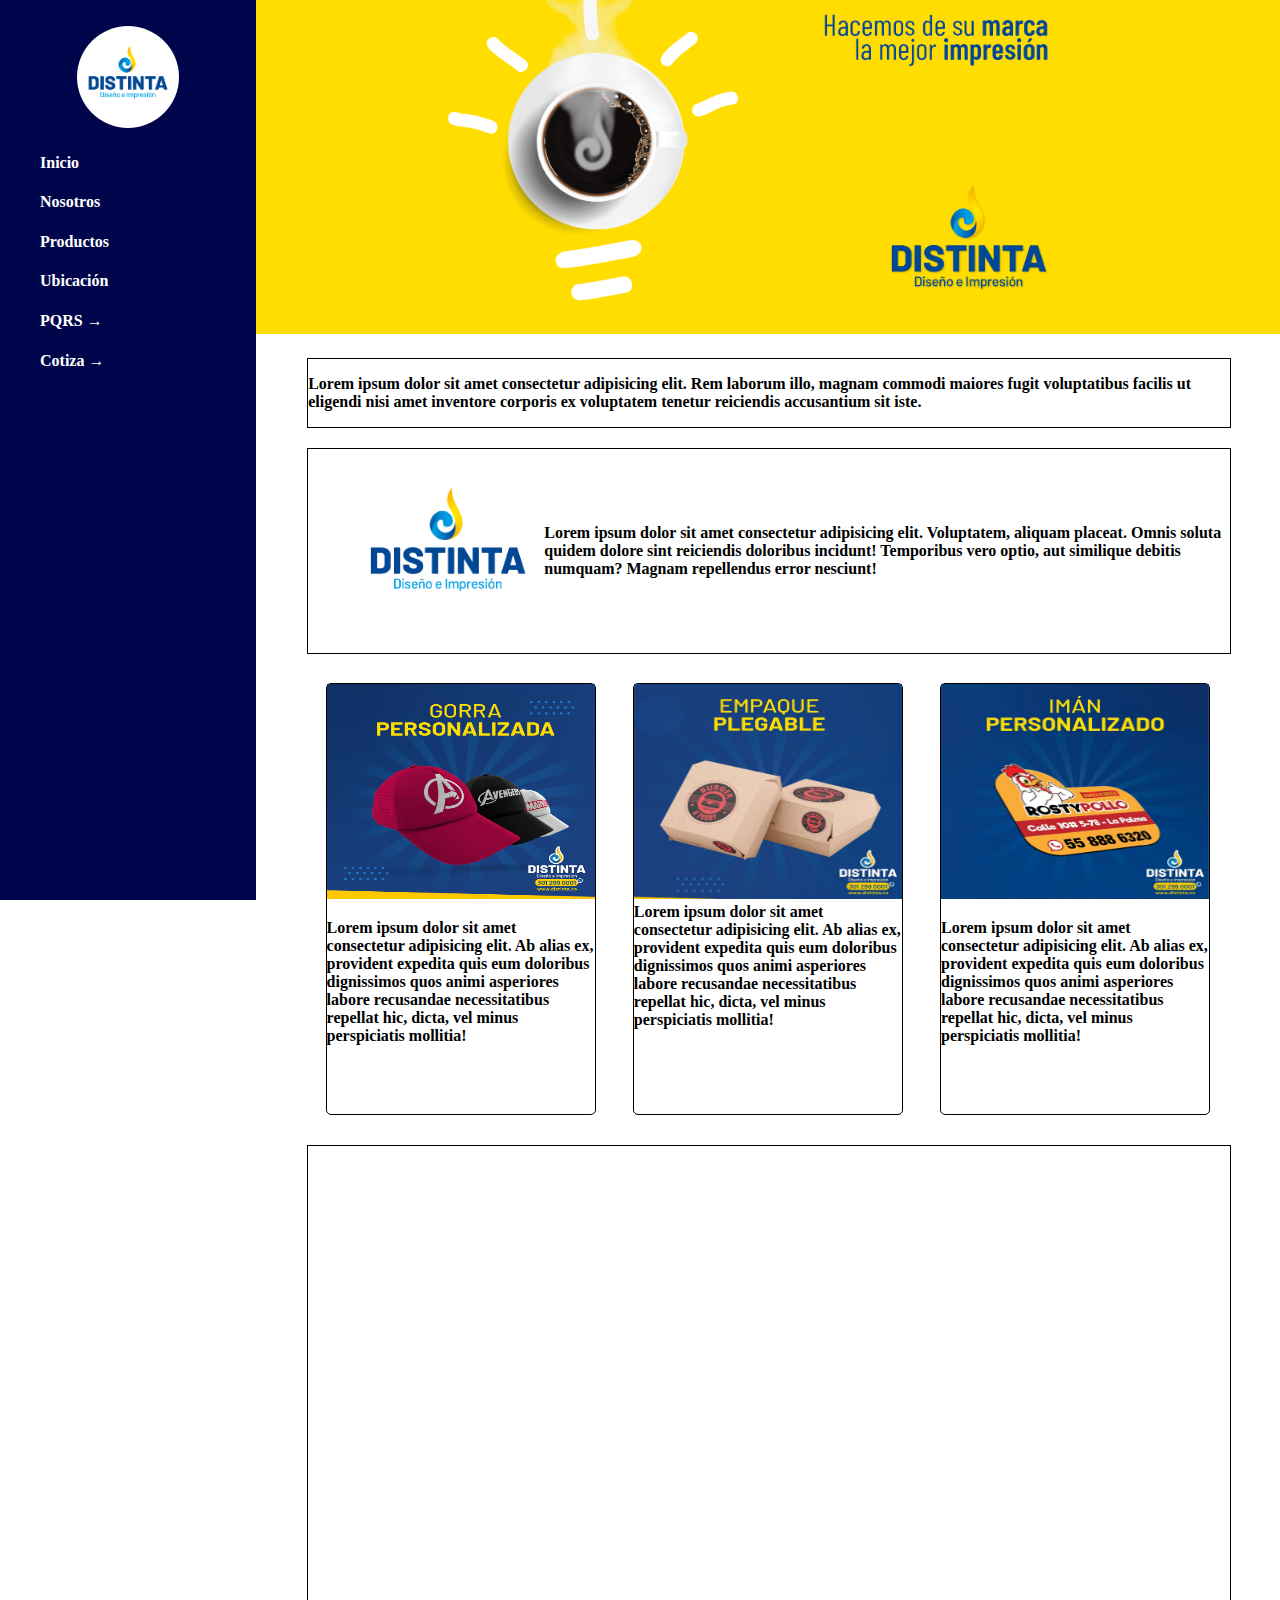
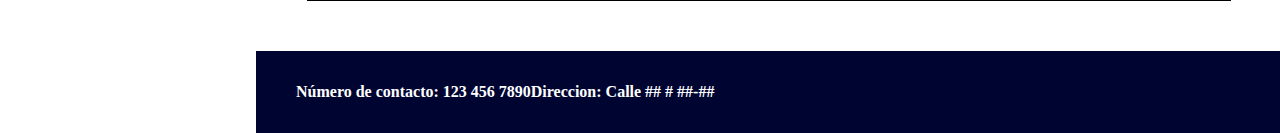
<file: index.html>
<!DOCTYPE html>
<html lang="en">
<head>
    <meta charset="UTF-8">
    <meta http-equiv="X-UA-Compatible" content="IE=edge">
    <meta name="viewport" content="width=device-width, initial-scale=1.0">
    <link rel="stylesheet" href="css/common.css">
    <link rel="stylesheet" href="css/styleIndex.css">
    <title>Document</title>
</head>
<body>
    <header>
        <div id="LogoEmpresa">
            <a href="#"><img class="LogoDistinta" id="LogoDistinta" src="icons/LogoDistinta.png" alt="Imagen Distinta"></a>
        </div>
        <div id="Listado">
            <ul id="Informacion">
                <li id="elementoInfo"><a href="#Inicio">Inicio</a></li>
                <li id="elementoInfo"><a href="#Nosotros">Nosotros</a></li>
                <li id="elementoInfo"><a href="#Productos">Productos</a></li>
                <li id="elementoInfo"><a href="#Ubicacion">Ubicación</a></li>
                <li id="elementoInfo"><a href="formulario.html">PQRS &RightArrow;</a></li>
                <li id="elementoInfo"><a href="Cotizar.html">Cotiza &RightArrow;</a></li>
            </ul>
        </div>
    </header>

    <main>
        <section id="imagenBanner">
            <img src="icons/BannerDistinta.png" alt="Banner Distinta" width="100%">
        </section>
        <section class="mainIndex" id="Inicio">
            <p>Lorem ipsum dolor sit amet consectetur adipisicing elit. Rem laborum illo, magnam commodi maiores fugit voluptatibus facilis ut eligendi nisi amet inventore corporis ex voluptatem tenetur reiciendis accusantium sit iste.</p>
        </section>
        <section class="mainIndex" id="Nosotros">
            <div>
                <img src="icons/LogoDistinta.png" alt="Logo" width="200px" height="200px">
            </div>
            <div>
                <p>Lorem ipsum dolor sit amet consectetur adipisicing elit. Voluptatem, aliquam placeat.
                Omnis soluta quidem dolore sint reiciendis doloribus incidunt! Temporibus vero optio, 
                aut similique debitis numquam? Magnam repellendus error nesciunt!</p>
            </div>
        </section>
        <section class="mainIndex" id="Productos" style="border: none;">
            <article>
                <img src="icons/Producto1.jpg" alt="Producto1">
                <p>
                    Lorem ipsum dolor sit amet consectetur adipisicing elit. Ab alias ex, 
                    provident expedita quis eum doloribus dignissimos quos animi asperiores 
                    labore recusandae necessitatibus repellat hic, dicta, vel minus perspiciatis mollitia!
                </p>
            </article>
            <article>
                <img src="icons/Producto2.jpg" alt="Producto2">
                    Lorem ipsum dolor sit amet consectetur adipisicing elit. Ab alias ex, 
                    provident expedita quis eum doloribus dignissimos quos animi asperiores 
                    labore recusandae necessitatibus repellat hic, dicta, vel minus perspiciatis mollitia!
            </article>
            <article>
                <img src="icons/Producto3.jpg" alt="Producto3">
                <p>
                    Lorem ipsum dolor sit amet consectetur adipisicing elit. Ab alias ex, 
                    provident expedita quis eum doloribus dignissimos quos animi asperiores 
                    labore recusandae necessitatibus repellat hic, dicta, vel minus perspiciatis mollitia!
                </p>
            </article>
        </section>

        <section class="mainIndex" id="Ubicacion">
            <iframe src="https://www.google.com/maps/embed?pb=!1m18!1m12!1m3!1d3943.352272008545!2d-75.88121738521544!3d8.752887193712692!2m3!1f0!2f0!3f0!3m2!1i1024!2i768!4f13.1!3m3!1m2!1s0x8e5a2fe384448dd9%3A0xa0707b02fb0f474e!2sDistinta%20Publicidad!5e0!3m2!1ses!2sco!4v1636866944611!5m2!1ses!2sco" width="100%" height="450" style="border:0;" allowfullscreen="" loading="lazy"></iframe>
        </section>
        <footer>
            <ul>
                <li><p>Número de contacto: 123 456 7890</p></li>
                <li><p>Direccion: Calle ## # ##-##</p></li>
            </ul>
        </footer>
    </main>

    
</body>
</html>
</file>
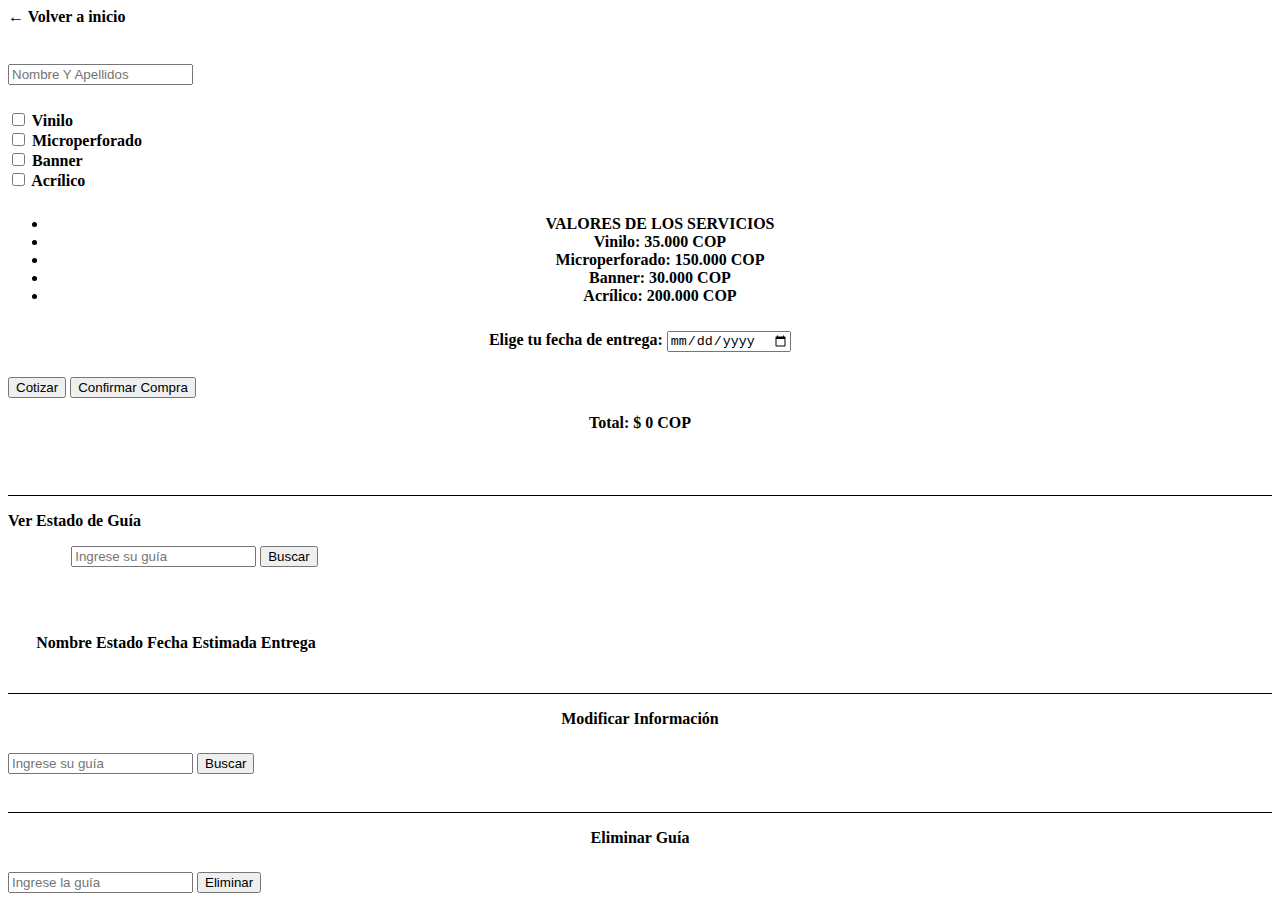
<file: Cotizar.html>
<!DOCTYPE html>
<html lang="en">
<head>
    <meta charset="UTF-8">
    <meta http-equiv="X-UA-Compatible" content="IE=edge">
    <meta name="viewport" content="width=device-width, initial-scale=1.0">
    <title>Document</title>
    <link rel="stylesheet" href="css/common.css">
    <link href="https://cdn.jsdelivr.net/npm/bootstrap@5.1.3/dist/css/bootstrap.min.css" rel="stylesheet" integrity="sha384-1BmE4kWBq78iYhFldvKuhfTAU6auU8tT94WrHftjDbrCEXSU1oBoqyl2QvZ6jIW3" crossorigin="anonymous">
    <link rel="stylesheet" href="css/common.css">
</head>
<body>
    <a href="index.html" id="back">&leftarrow; Volver a inicio</a>
    <main>
        <!--SECCIÓN DEL POST O DE CREAR-->
        <div class="container" style="margin-top: 3%;">
            <div class="row justify-content-center">
                <div class="col-10">
                    <input class="form-control" type="text" name="nombre" id="nombre" placeholder="Nombre Y Apellidos">
                </div>
            </div>

            <div class="row justify-content-center" style="margin-top: 2%;">
                <div class="col-9 input-group-text">
                    <div class="col-2">
                        <input class="form-check-input mt-0" type="checkbox" name="vinilo" id="Vinilo">
                        <label for="vinilo">Vinilo </label>
                    </div>
                    <div class="col-2">
                        <input class="form-check-input mt-0" type="checkbox" name="microperforado" id="Microperforado">
                        <label for="microperforado">Microperforado</label>
                    </div>
                    <div class="col-2">
                        <input class="form-check-input mt-0" type="checkbox" name="banner" id="Banner">
                        <label for="banner">Banner</label>
                    </div>
                    <div class="col-2">
                        <input class="form-check-input mt-0" type="checkbox" name="acrilico" id="Acrílico">
                        <label for="acrilico">Acrílico</label>
                    </div>
                </div>
            </div>
            

            <div class="row justify-content-center" style="margin-top: 2%; text-align: center;">
                    <ul class="list-group col-10">
                        <li class="list-group-item"><strong>VALORES DE LOS SERVICIOS</strong></li>
                        <li class="list-group-item">Vinilo: 35.000 COP</li>
                        <li class="list-group-item">Microperforado: 150.000 COP</li>
                        <li class="list-group-item">Banner: 30.000 COP</li>
                        <li class="list-group-item">Acrílico: 200.000 COP</li>
                    </ul>
            </div>
            
            <div id="row justify-content-center" style="margin-top: 2%; text-align: center;">
                <div class="col">
                    <label for="fechaEntrega">Elige tu fecha de entrega:</label>
                    <input type="date" id="fechaEntrega">
                </div>
            </div>

            <div class="row justify-content-center" style="margin-top: 2%;">
                <div class="col-3 btn-group" role="group">
                    <button class="btn btn-light" onclick="total()">Cotizar</button>
                    <button class="btn btn-dark" onclick="add()">Confirmar Compra</button>
                </div>
            </div>
            <p id="total" style="text-align: center;">Total: $ 0 COP</p>

            <!--SECCIÓN DE CONSULTA O DEL GET-->
            <div class="row justify-content-center" style="margin-top:5%; border-top: 1px solid black">
                <div class="col-2">
                    <p><strong>Ver Estado de Guía</strong></p>
                </div>
            </div>

        <div class="row">
            <div class="col-3" style="margin: 0% 5% 5%;">
                <div class="input-group" role="group">
                    <input type="number" class="form-control" name="guia" id="guia" placeholder="Ingrese su guía">
                    <button class="btn btn-success" onclick="search()">Buscar</button>
                </div>
            </div>
            <div class="col-7" style="margin-left: 2%;">
                <table class="table">
                    <thead>
                        <th class="col">Nombre</th>
                        <th class="col">Estado</th>
                        <th class="col">Fecha Estimada Entrega</th>
                    </thead>
                    <tbody id="identificadorEstado">

                    </tbody>
                </table>
            </div>
        </div>

        <!--SECCIÓN DE MODIFICAR VALORES-->
        <div class="container" style="margin-top: 3%; border-top: 1px solid black">
            <p style="text-align: center;">Modificar Información</p>
            <div class="row" style="margin-top: 2%;">
                <div class="input-group">
                        <input class="form-control" type="number" name="modGuia" id="modGuia" placeholder="Ingrese su guía">
                        <button class="btn btn-warning" id="Modificar" onclick="generarModificar()">Buscar</button>
                </div>
            </div>
            <section id="seccionModificar" style="margin-top: 2%;">
            </section>
        </div>

        <!--SECCIÓN PARA ELIMINAR VALORES-->
        <div class="container" style="margin-top: 3%; border-top: 1px solid black">
            <p style="text-align: center;">Eliminar Guía</p>
            <div class="row" style="margin-top: 2%;">
                <div class="input-group">
                    <input class="form-control" type="number" name="elGuia" id="elGuia" placeholder="Ingrese la guía">
                    <button class="btn btn-danger" id="Eliminar" onclick="eliminar()">Eliminar</button>
                </div>
            </div>
            <div class="row">
                
            </div>
        </div>
    </main>
    <script src="JS/SearchSection.js"></script>
</body>
</html>
</file>
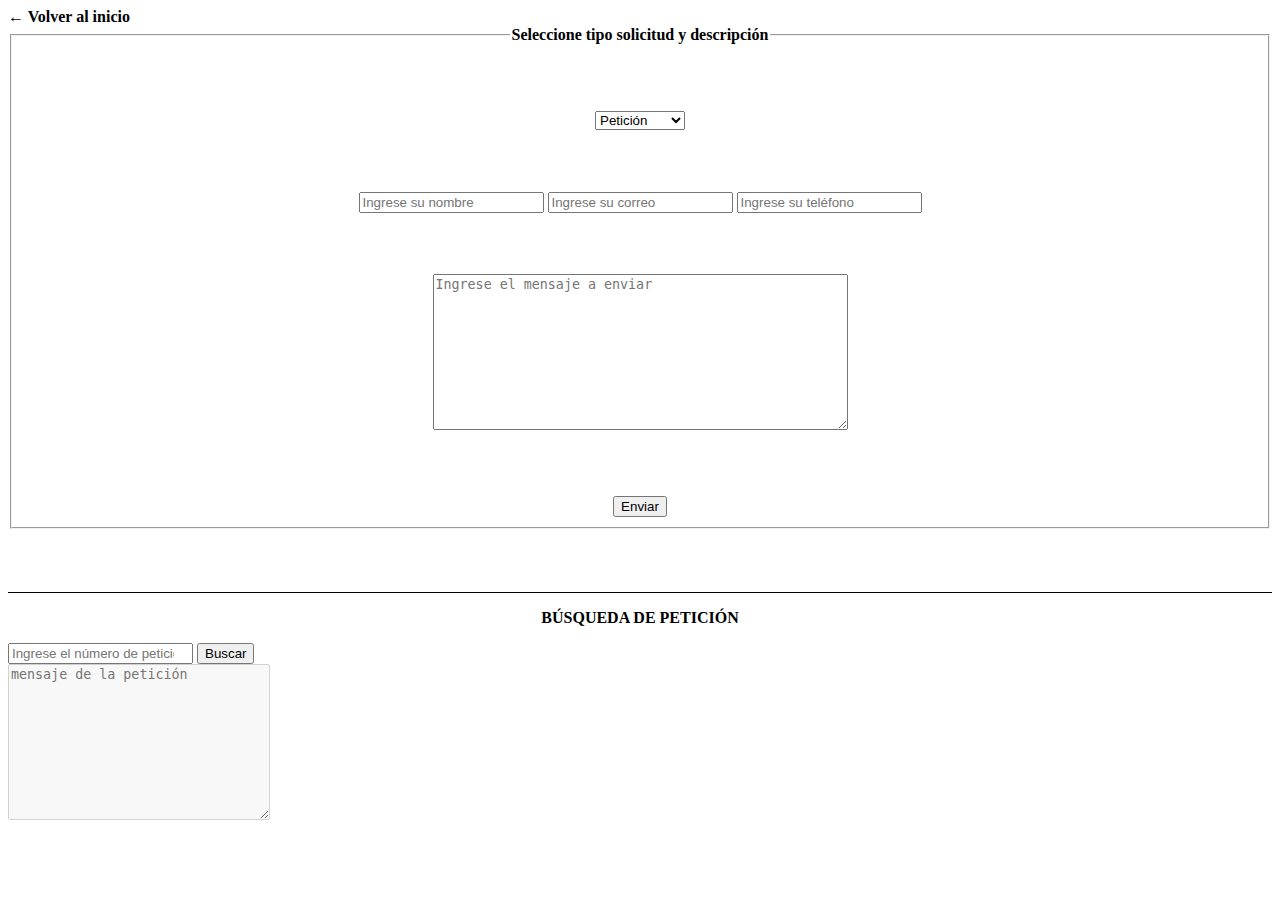
<file: formulario.html>
<!DOCTYPE html>
<html lang="en">
<head>
    <meta charset="UTF-8">
    <meta http-equiv="X-UA-Compatible" content="IE=edge">
    <meta name="viewport" content="width=device-width, initial-scale=1.0">
    <title>PQRS</title>
    <style>
        .campos{
            margin: 5%;

        }
    </style>
    <link href="https://cdn.jsdelivr.net/npm/bootstrap@5.1.3/dist/css/bootstrap.min.css" rel="stylesheet" integrity="sha384-1BmE4kWBq78iYhFldvKuhfTAU6auU8tT94WrHftjDbrCEXSU1oBoqyl2QvZ6jIW3" crossorigin="anonymous">
    <link rel="stylesheet" href="css/common.css">
</head>

<body>
    <a href="index.html" id="back">&leftarrow; Volver al inicio</a>
    <main class="container">
        <section style="text-align: center;">
                <fieldset>
                    <legend style="border-radius: 10%;">Seleccione tipo solicitud y descripción</legend>
                    <div class="campos">
                        <select class="form-select" name="Solicitud" id="tipoSolicitud">
                            <option value="Petición">Petición</option>
                            <option value="Queja">Queja</option>
                            <option value="Reclamo">Reclamo</option>
                            <option value="Sugerencia">Sugerencia</option>
                        </select>
                    </div>
                    <div class="campos">
                        <input class="form-control" type="text" name="nombre" id="nombre" placeholder="Ingrese su nombre">
                        <input class="form-control" type="email" name="correo" id="correo" placeholder="Ingrese su correo">
                        <input class="form-control" type="tel" name="tel" id="tel" placeholder="Ingrese su teléfono">
                    </div>
                    <div class="campos">
                        <textarea class="form-control" name="texto" id="motivo" cols="49" rows="10" placeholder="Ingrese el mensaje a enviar"></textarea>
                    </div>
                        <input class="btn btn-primary" type="submit" value="Enviar" onclick="add()">
                </fieldset>
        </section>

        <!--Búsqueda de petición-->
        <section class="container" style="margin-top: 5%; border-top: 1px solid black;">
            <p style="text-align: center;">BÚSQUEDA DE PETICIÓN</p>
            <div class="input-group" role="group">
                <input class="form-control" type="number" name="pet" id="pet" placeholder="Ingrese el número de petición">
                <button class="btn btn-dark" onclick="sectionOfMessage()">Buscar</button>
            </div>

            <textarea class="form-control" name="mensaje" id="mensaje" cols="30" rows="10" placeholder="mensaje de la petición" disabled></textarea>
        </section>
    </main>  
    <script src="JS/formSection.js"></script>
</body>

</html>
</file>
<file: css/common.css>
#back{
    color: black;
    text-decoration: none;
}

body{
    font-family: 'Microsoft YaHei UI Light', serif;
    font-weight: 900;
}

.LogoDistinta{
    width: 40%;
    height: 100%;
    border-radius: 50%;
    margin-left: 10%;
}

header{
    background-color: rgb(0, 5, 75);
    position: fixed;
    top: 0%;
    bottom: 0%;
    left: 0%;
    width: 20%;
    z-index: 1;
    overflow: hidden;
}


header #LogoDistinta{
    margin-top: 10%;
    margin-left: 30%;
}

        header #Listado #Informacion #elementoInfo{
            margin-top: 10%;
            list-style-type: none;
        }

            header #Listado #Informacion #elementoInfo a{
                color: white;
                text-decoration: none;
                font-stretch: semi-condensed;
            }
    
    /*Sección de redes sociales*/
    header #Redes{
        display: inline-flex;
        margin-top: 20%;
        width: 100%;
        height: 5%;
        place-content: center;
    }
    
        header #Redes img{            
            width: 100%;
            height: 100%;
        }
</file>
<file: css/styleIndex.css>
.mainIndex{
    position: relative;
    left: 5%;
    border: 1px solid black;
    margin-top: 20px;
    width: 90%;
    overflow:hidden;
}


    main{
        position:absolute;
        top: -5%;
        left: 20%;
    }

        main #Nosotros{
            display: inline-flex;
            align-items: center;
        }
            

            main #Nosotros img{
                padding-left: 20%;
            }

            main #Nosotros p{
                margin-left: 5%;
            }
        main #Productos{
            display: inline-flex;
        }

            main #Productos article{
                margin: 1% 2%;
                border: 1px solid black;
                width: 30%;
                border-radius: 5px;
            }

                main #Productos article:hover{
                    border: 1px solid rgba(255,221,0,255);
                }

                main #Productos article img{
                    width: 100%;
                    height: 50%;
                }

    footer{
        margin-top: 50px;
        background-color: rgb(0, 4, 49);
        position: relative;
        right: 0%;
        bottom: 0%;
    }

        footer ul{
            list-style: none;
            display: inline-flex;
        }
                footer ul li p{
                    color: white;
                }
</file>
